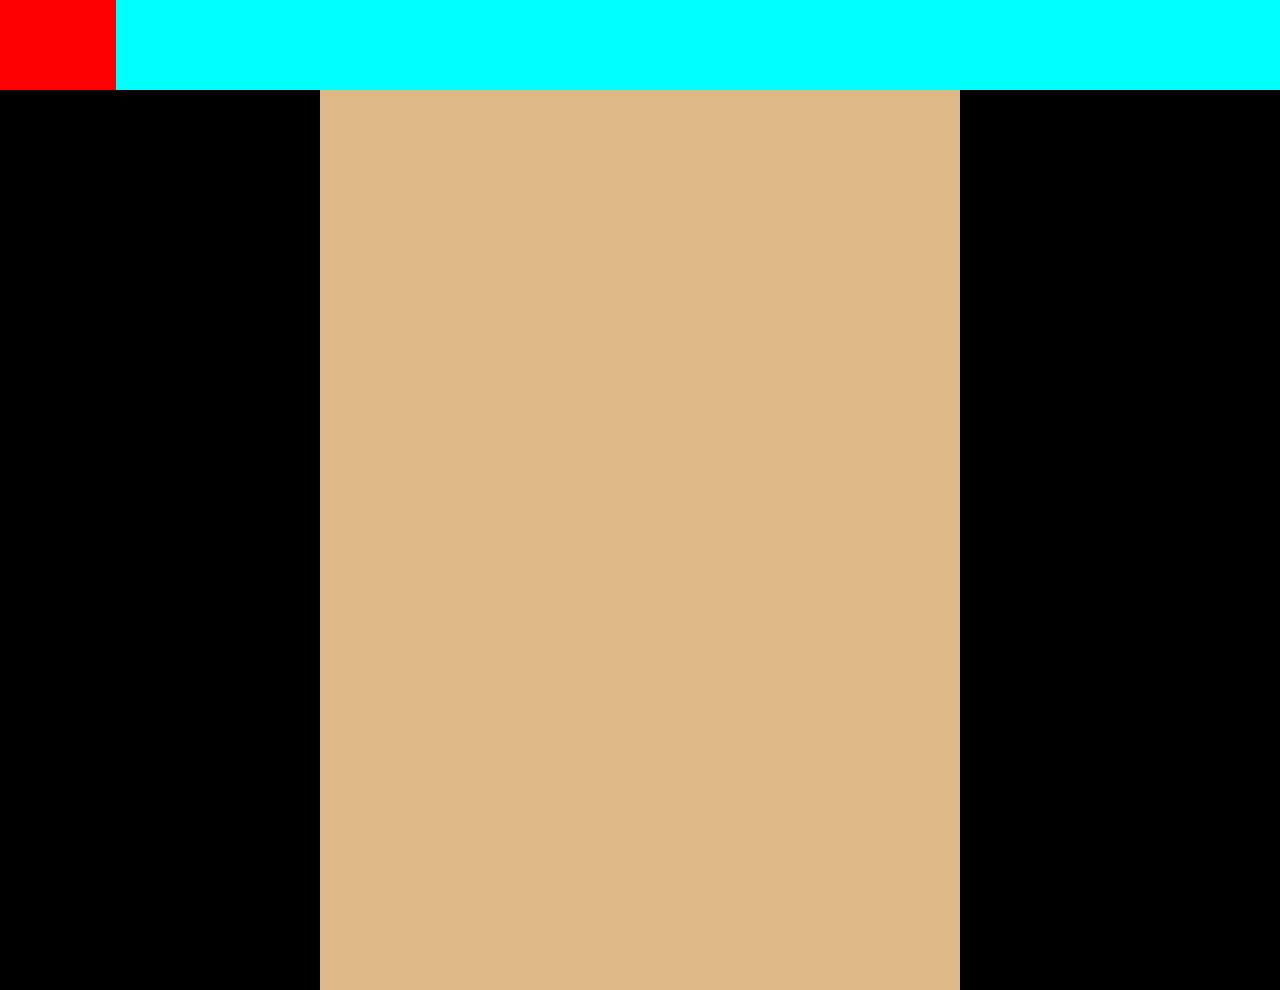
<file: index.html>
<!DOCTYPE html>
<html lang="en">
  <head>
    <meta charset="UTF-8" />
    <meta name="viewport" content="width=device-width, initial-scale=1.0" />
    <title>Thales - Exercise</title>
    <link rel="stylesheet" href="style.css" />
  </head>
  <body>
    <div class="container">
      <div class="navbar">
        <logo></logo>
        <header></header>
      </div>
      <div class="content">
        <aside class="left"></aside>
        <main></main>
        <aside class="right"></aside>
      </div>
    </div>
  </body>
</html>
</file>
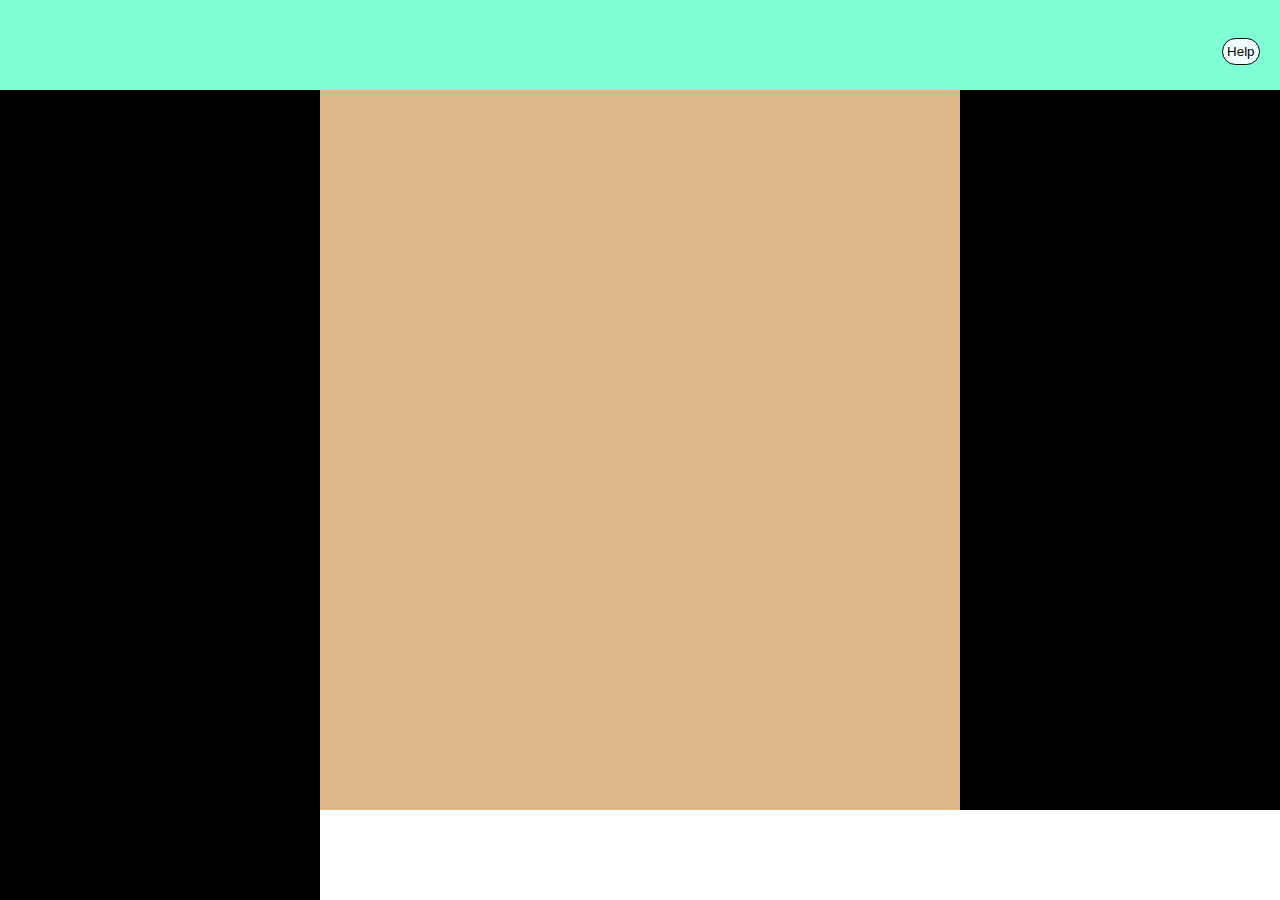
<file: index-2.html>
<!DOCTYPE html>
<html lang="en">
  <head>
    <meta charset="UTF-8" />
    <meta name="viewport" content="width=device-width, initial-scale=1.0" />
    <title>Thale Exercise</title>
    <link rel="stylesheet" href="style2.css" />
  </head>
  <body>
    <div class="container">
      <div class="navbar">
        <header>
          <div class="help">
            <button class="helpButton">Help</button>
          </div>
        </header>
      </div>
      <div class="content">
        <aside class="left"></aside>
        <main></main>
        <aside class="right"></aside>
      </div>
      <footer></footer>
    </div>
  </body>
</html>
</file>
<file: style.css>
* {
  margin: 0;
  padding: 0;
  background-color: black;
}

.navbar {
  display: flex;
  flex-direction: row;
  width: 100%;
  height: 10vh;
}

.content {
  display: flex;
  flex-direction: row;
  width: 100%;
  height: 100vh;
  background-color: bisque;
}

.left,
.right {
  width: 25%;
}

main {
  background-color: burlywood;
  width: 50%;
}

logo {
  background-color: red;
  width: 10%;
  height: 10vh;
}

header {
  background-color: aqua;
  width: 100%;
  height: 10vh;
}
</file>
<file: style2.css>
* {
  margin: 0;
  padding: 0;
  background-color: black;
}

.container {
  width: 100%;
  height: 100vh;
}

.navbar {
  width: 100%;
  height: 10vh;
  display: flex;
  flex-direction: row-reverse;
}

header {
  position: fixed;
  display: flex;
  flex-direction: row-reverse;
  width: 100%;
  height: 10vh;
  background-color: aquamarine;
}

.help {
  background-color: brown;
  display: flex;
  flex-direction: row-reverse;
  position: fixed;
  padding: 3% 20px;
  background: transparent;
}

.helpButton {
  background-color: azure;
  width: 3vw;
  height: 3vh;
  border: 1px solid black;
  border-radius: 30px;
}

.content {
  background-color: brown;
  width: 100%;
  height: 80vh;
  display: flex;
  flex-direction: row;
  position: relative;
}

.left {
  width: 25%;
}

main {
  width: 50%;
  height: 80vh;
  background-color: burlywood;
}

.right {
  width: 25%;
  height: 80vh;
}

footer {
  width: 100%;
  height: 10%;
  background-color: white;
  position: absolute;
  bottom: 0;
  left: 25%;
}
</file>
